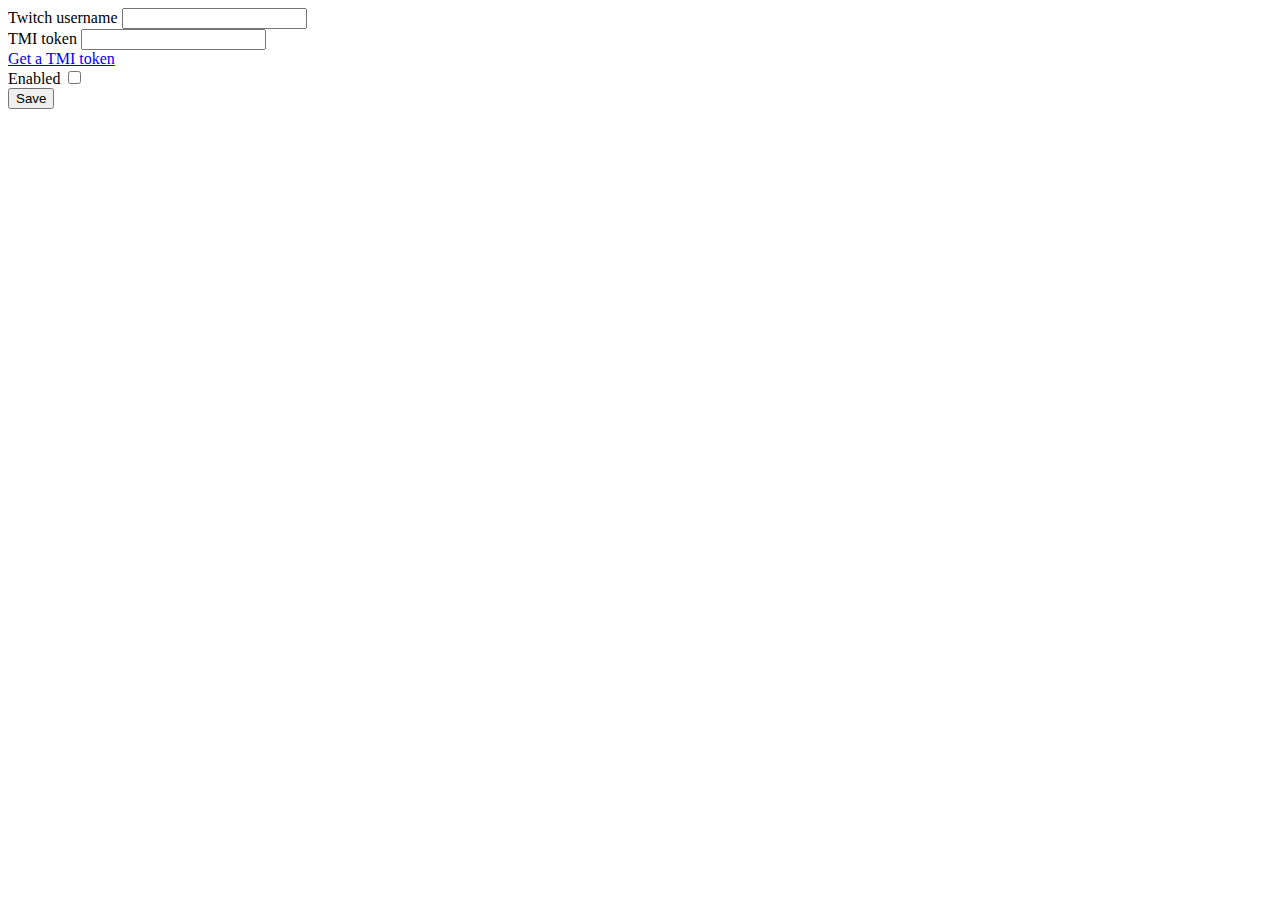
<file: popup.html>
<html>
  <head>
    <title>Twitch Notifier</title>
    <script src="popup.js"></script>
  </head>
  <body>
    <div>
      <form id="settingsForm">
        <label for="username">Twitch username</label>
        <input type="text" id="username" name="username"><br>
        <label for="token">TMI token</label>
        <input type="text" id="token" name="token"><br>
        <a id="tmilink" href="#">Get a TMI token</a><br>
        <label for="enabled">Enabled</label>
        <input type="checkbox" id="enabled" name="enabled"><br>
        <button type="button" id="save" name="save">Save</button>
      </form>
    </div>
  </body>
</html>
</file>
